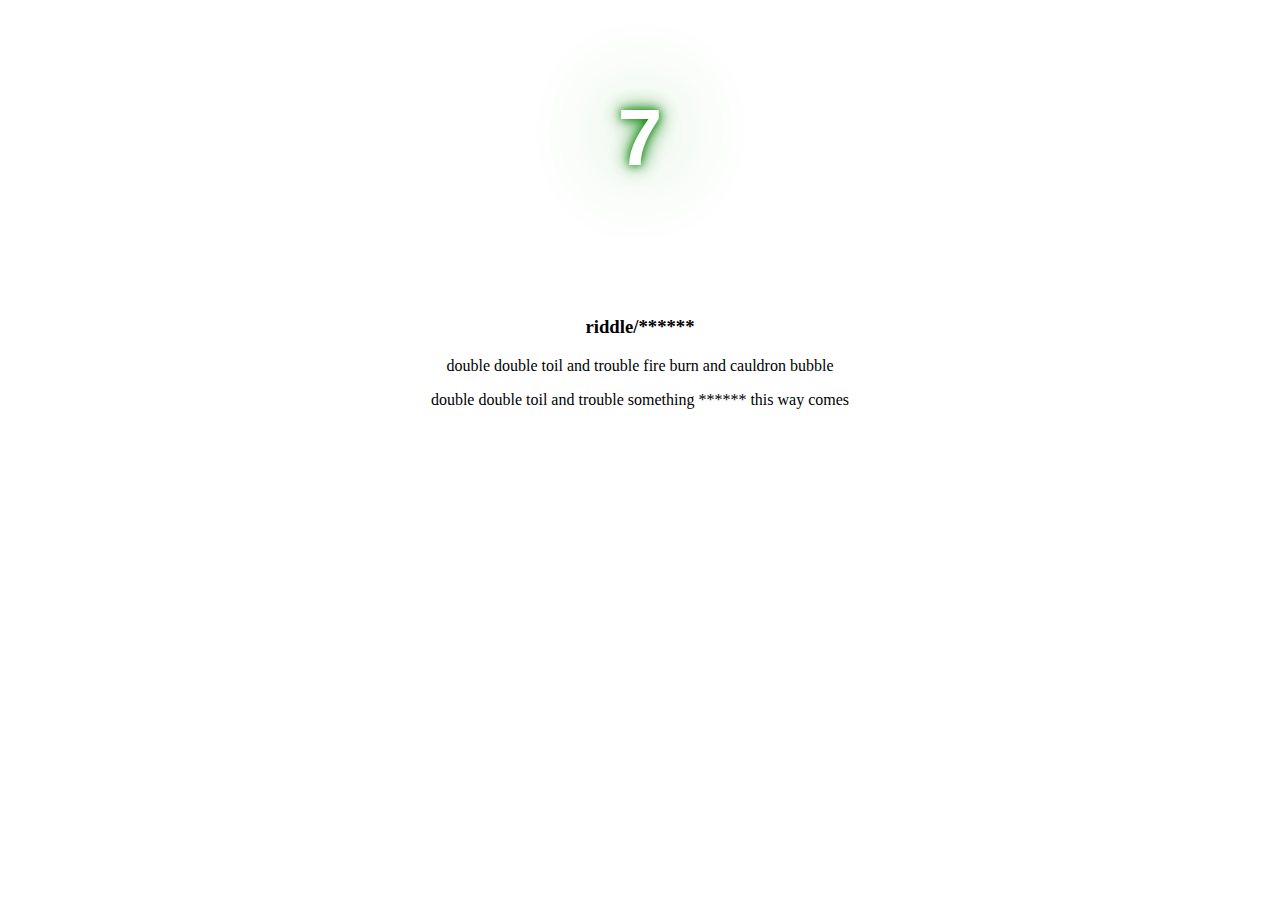
<file: index.html>
<head>
  <title>### = S:Ep</title>
  <link rel="stylesheet" href="style.css"/>
</head>
<body>
  <div></div>
  <h1>7</h1>
  <div class="musicDiv">
    <!--<img src="music_note.png"></img>-->
    <a><h2>Hint: ♫ GoT</h2></a>
  </div>
  <div></div>
  <h3>riddle/******</h3>
  <p>double double toil and trouble fire burn and cauldron bubble</p>
  <p>double double toil and trouble something ****** this way comes</p>
  <div></div>
  <a><h2>check behind the pangram (this is for later)</h2></a>
</body>
</file>
<file: style.css>
h1 {
  font-size: 80px;
  color: white;
  font-family: sans-serif;
  text-align: center;
  text-shadow: 0px 0px 20px green, 0 0 10px green, 0 0 100px green;
}

div {
  height: 30px;
}

h2 {
  text-align: center;
  font-size: 20px;
}

h3 {
  text-align: center;
}

a {
  text-decoration: none;
  color: white;
}

a:hover {
  color: black;
}

p {
  text-align: center;
}


/*img {
  height: 30px;
  width: 30px;
  display: block;
  margin-left: auto;
  margin-right: auto;
}*/
</file>
